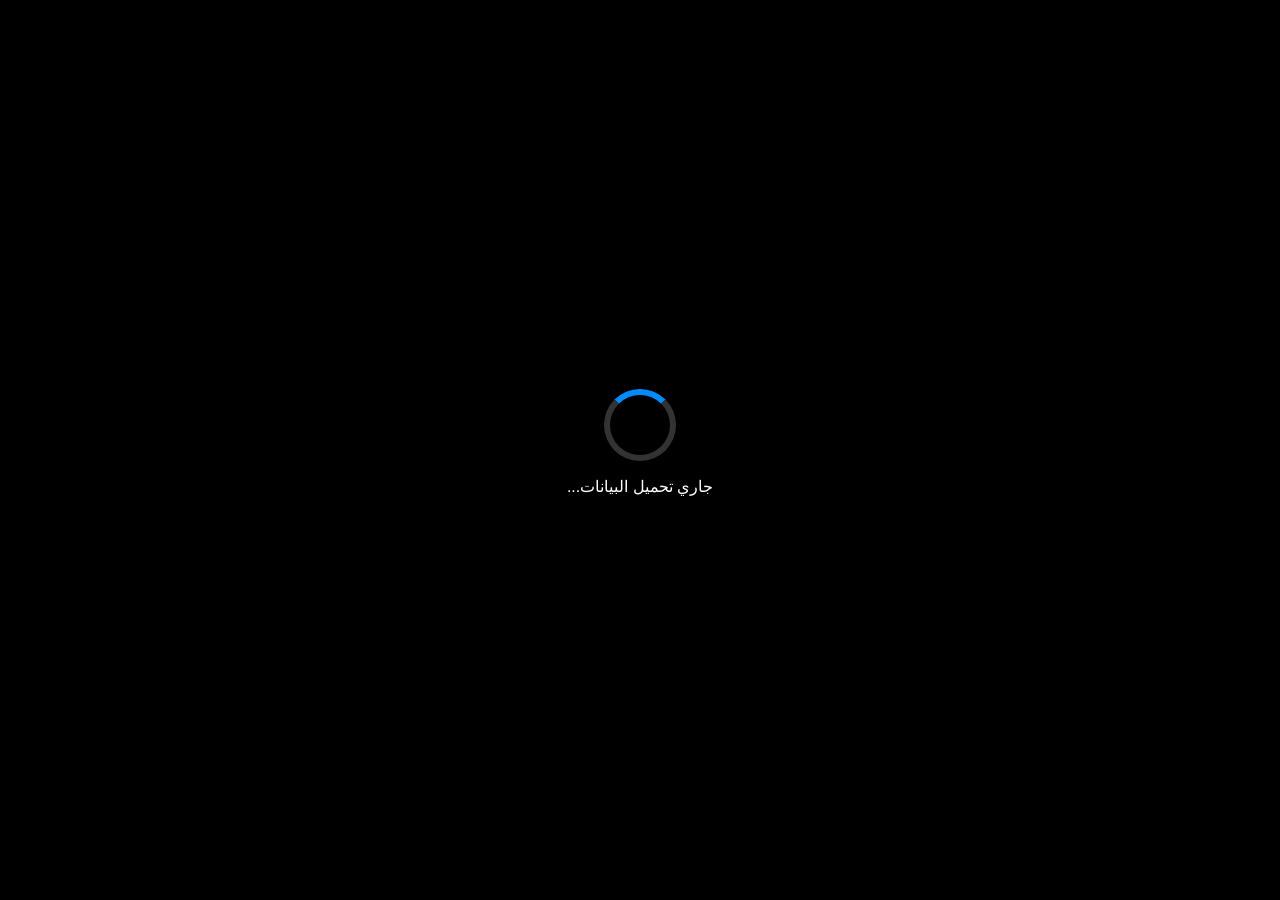
<file: index.html>
<!DOCTYPE html>
<html lang="ar" dir="rtl">
<head>
    <meta charset="UTF-8">
    <meta name="viewport" content="width=device-width, initial-scale=1.0, maximum-scale=1.0, user-scalable=no">
    <title>ستورم قتال - النسخة الاحترافية</title>
    <link rel="stylesheet" href="style.css">
</head>
<body>

<!-- شاشة التحميل تظهر أولاً -->
<div id="loader">
    <div class="spinner"></div>
    <p>جاري تحميل البيانات...</p>
</div>

<div id="game-wrapper">
    <div id="ui">
        <div>STORM (P1) <div class="health-bar"><div id="p1-fill" class="health-fill"></div></div></div>
        <div id="combo-txt">COMBO: 0</div>
        <div>BOT (P2) <div class="health-bar"><div id="p2-fill" class="health-fill"></div></div></div>
    </div>
    
    <div id="msg-overlay">
        <h1 id="win-txt"></h1>
        <button id="reset-btn">العب مجدداً</button>
    </div>

    <canvas id="game"></canvas>
</div>

<div id="controls">
    <div class="btn-group">
        <div id="left" class="btn">◀</div>
        <div id="right" class="btn">▶</div>
    </div>
    <div class="btn-group">
        <div id="up" class="btn">قفز</div>
        <div id="attack" class="btn btn-atk">ضرب</div>
    </div>
</div>

<script src="script (2).js"></script>
</body>
</html>
</file>
<file: style.css>
body {
    margin: 0; background: #0a0a0a;
    display: flex; flex-direction: column;
    align-items: center; justify-content: center;
    height: 100vh; color: white; font-family: 'Segoe UI', sans-serif;
    overflow: hidden; user-select: none;
}

/* تصميم شاشة التحميل */
#loader {
    position: fixed; top: 0; left: 0; width: 100%; height: 100%;
    background: #000; display: flex; flex-direction: column;
    align-items: center; justify-content: center; z-index: 9999;
}

.spinner {
    width: 60px; height: 60px; border: 6px solid #333;
    border-top: 6px solid #008cff; border-radius: 50%;
    animation: spin 1s linear infinite;
}

@keyframes spin { 0% { transform: rotate(0deg); } 100% { transform: rotate(360deg); } }

/* تنسيقات اللعبة[cite: 3] */
#game-wrapper {
    position: relative; border: 6px solid #333;
    background: #000; width: 1000px; max-width: 95vw;
}

canvas { width: 100%; display: block; background: #111; }

#ui {
    position: absolute; width: 100%; display: flex;
    justify-content: space-between; padding: 20px; box-sizing: border-box; z-index: 10;
}

.health-bar { width: 250px; height: 20px; background: #333; border: 2px solid #fff; }
.health-fill { height: 100%; width: 100%; transition: 0.3s; }
#p1-fill { background: #008cff; }
#p2-fill { background: #ff0000; }

#controls {
    position: fixed; bottom: 30px; width: 100%;
    display: flex; justify-content: space-between; padding: 0 40px; box-sizing: border-box;
}

.btn {
    width: 85px; height: 85px; background: rgba(255,255,255,0.1);
    border: 3px solid #fff; border-radius: 50%; display: flex;
    align-items: center; justify-content: center; font-weight: bold;
}

.cooldown { visibility: hidden; }

#msg-overlay {
    display: none; position: absolute; top: 0; left: 0; width: 100%; height: 100%;
    background: rgba(0,0,0,0.9); flex-direction: column; align-items: center; justify-content: center; z-index: 100;
}
</file>
